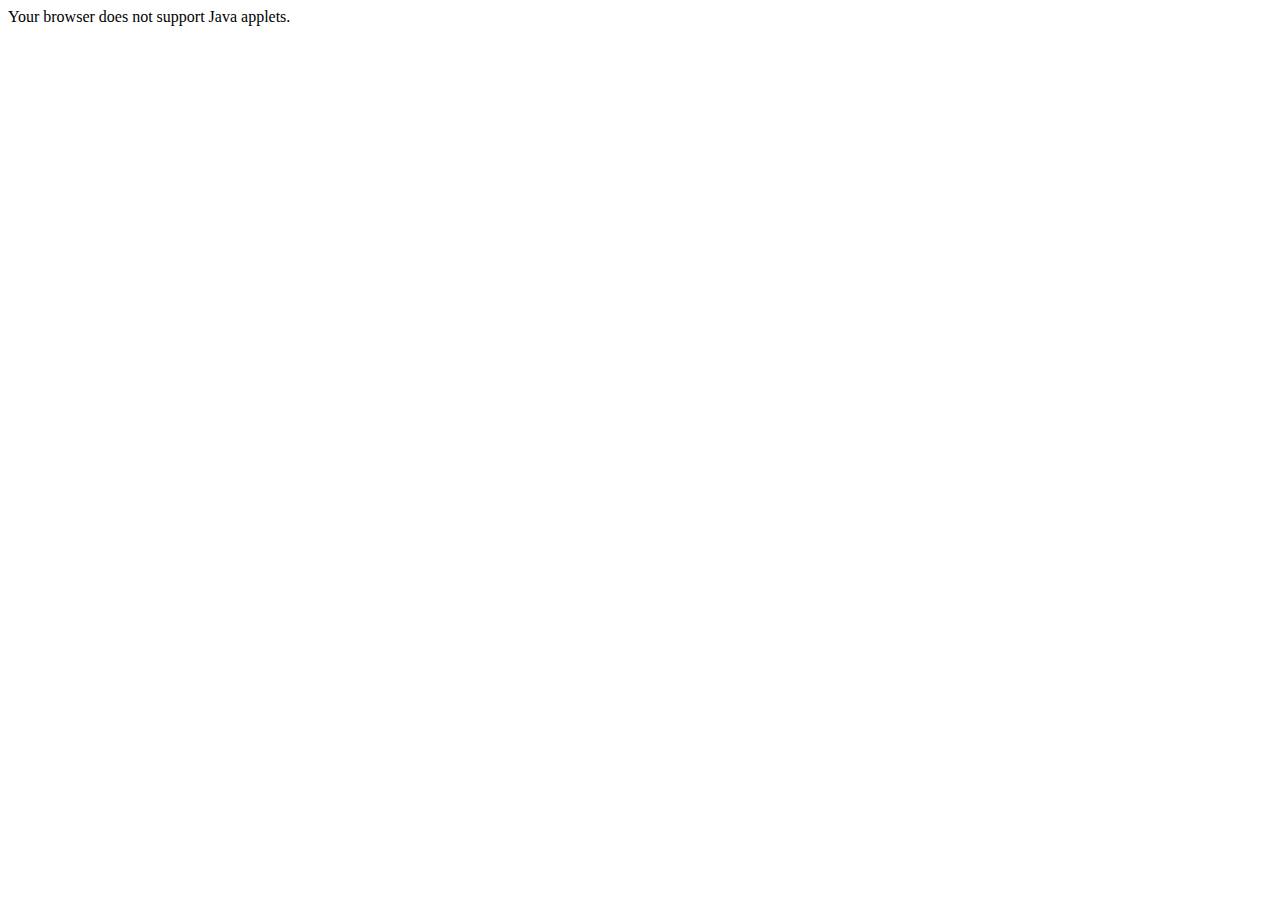
<file: applet/index.html>
<!DOCTYPE html>
<html>
<head>
    <title>Applet Life Cycle</title>
</head>
<body>
    <applet code="LifeCycleApplet.class" width="300" height="200">
        Your browser does not support Java applets.
    </applet>
</body>
</html>
</file>
